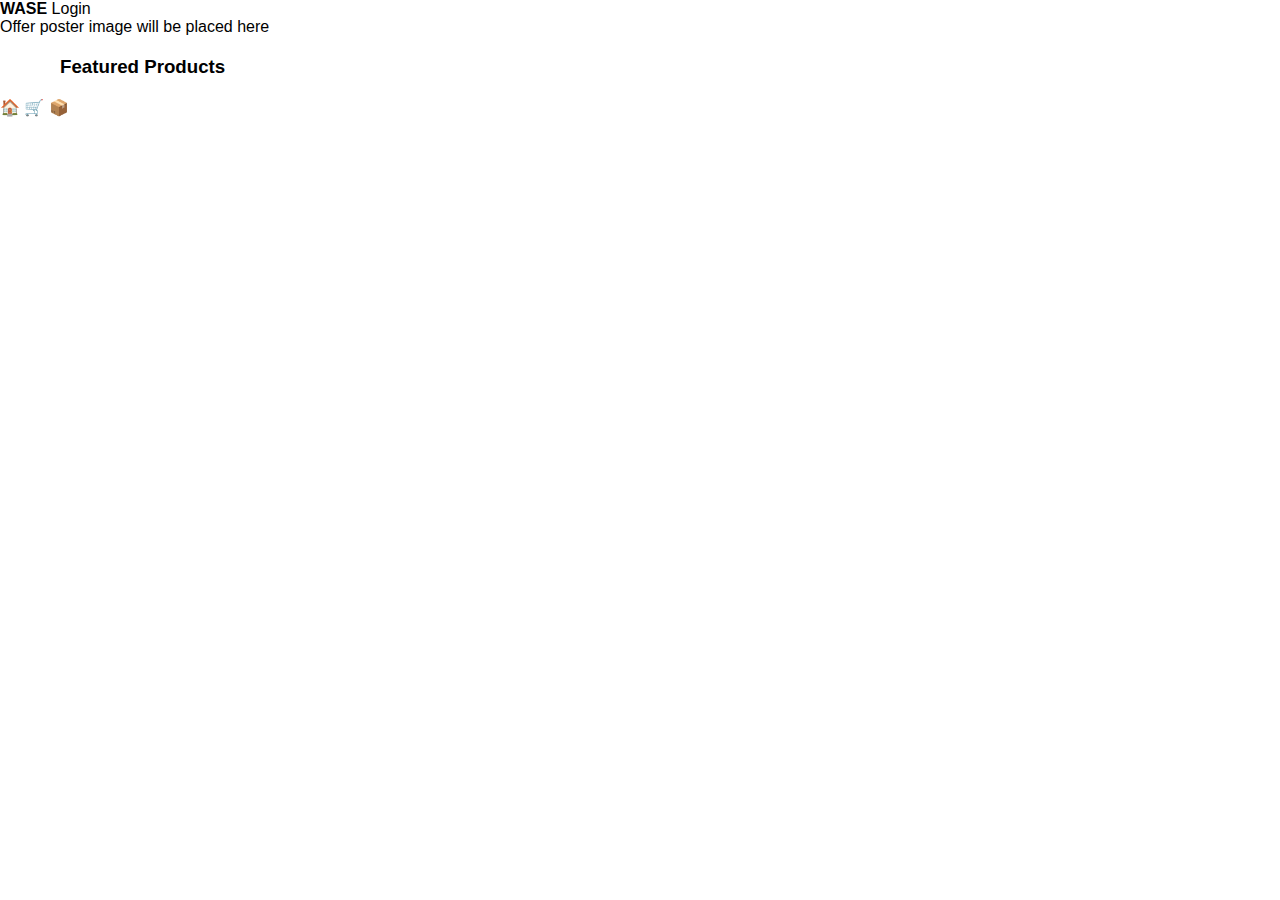
<file: index.html>
<!DOCTYPE html>
<html>
<head>
<title>WASE</title>
<link rel="stylesheet" href="assets/style.css">
</head>
<body>

<header>
  <b>WASE</b>
  <a href="login.html">Login</a>
</header>

<div class="poster">Offer poster image will be placed here</div>

<div class="container">
  <h3>Featured Products</h3>
  <div class="grid" id="list"></div>
</div>

<div class="bottom-nav">
  <a href="index.html">🏠</a>
  <a href="products.html">🛒</a>
  <a href="orders.html">📦</a>
</div>

<script src="assets/app.js"></script>
<script>loadProducts(document.getElementById("list"))</script>
</body>
</html>
</file>
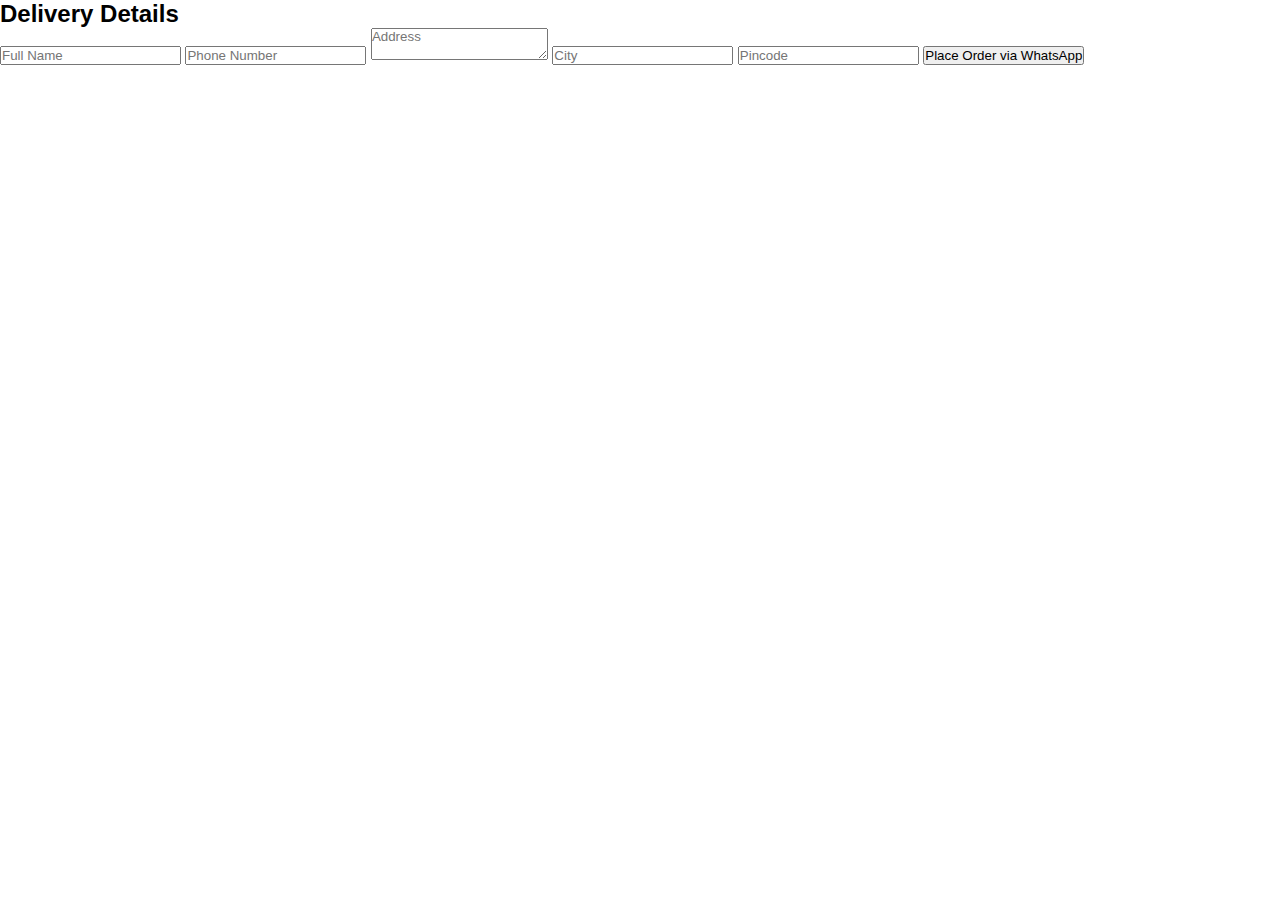
<file: cart.html>
<!DOCTYPE html>
<html>
<head>
  <title>Checkout</title>
  <link rel="stylesheet" href="assets/style.css">
</head>
<body>

<h2>Delivery Details</h2>

<input id="name" placeholder="Full Name">
<input id="phone" placeholder="Phone Number">
<textarea id="address" placeholder="Address"></textarea>
<input id="city" placeholder="City">
<input id="pincode" placeholder="Pincode">

<button onclick="placeOrder()">Place Order via WhatsApp</button>

<script src="assets/app.js"></script>
</body>
</html>
</file>
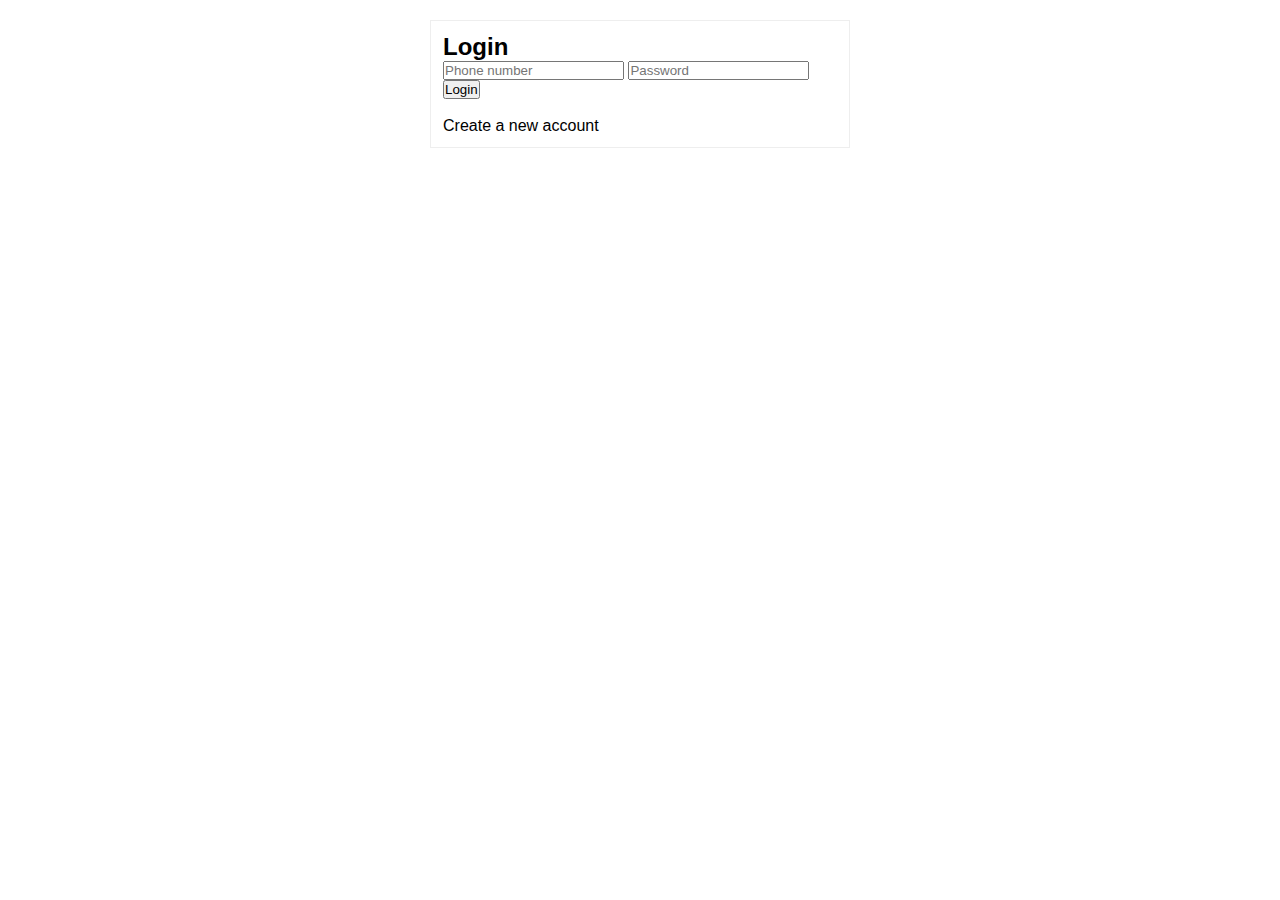
<file: login.html>
<!DOCTYPE html>
<html lang="en">
<head>
  <meta charset="UTF-8">
  <title>Login</title>
  <meta name="viewport" content="width=device-width, initial-scale=1">
  <link rel="stylesheet" href="assets/style.css">
</head>
<body>

<div class="container">
  <div class="card" style="max-width:420px;margin:auto">
    <h2>Login</h2>

    <form
      action="https://script.google.com/macros/s/AKfycbzuaL5BfyvFJVQ1AWCU7ZN8-LXehqbhjRhaItEtILJLwBC31K166aBP0W1mB2C_ngxe/exec"
      method="GET"
      target="_top"
    >
      <input type="hidden" name="action" value="login">

      <input name="phone" placeholder="Phone number" required>
      <input name="password" type="password" placeholder="Password" required>

      <button class="btn-primary" type="submit">Login</button>
    </form>

    <br>
    <a href="signup.html">Create a new account</a>
  </div>
</div>

</body>
</html>
</file>
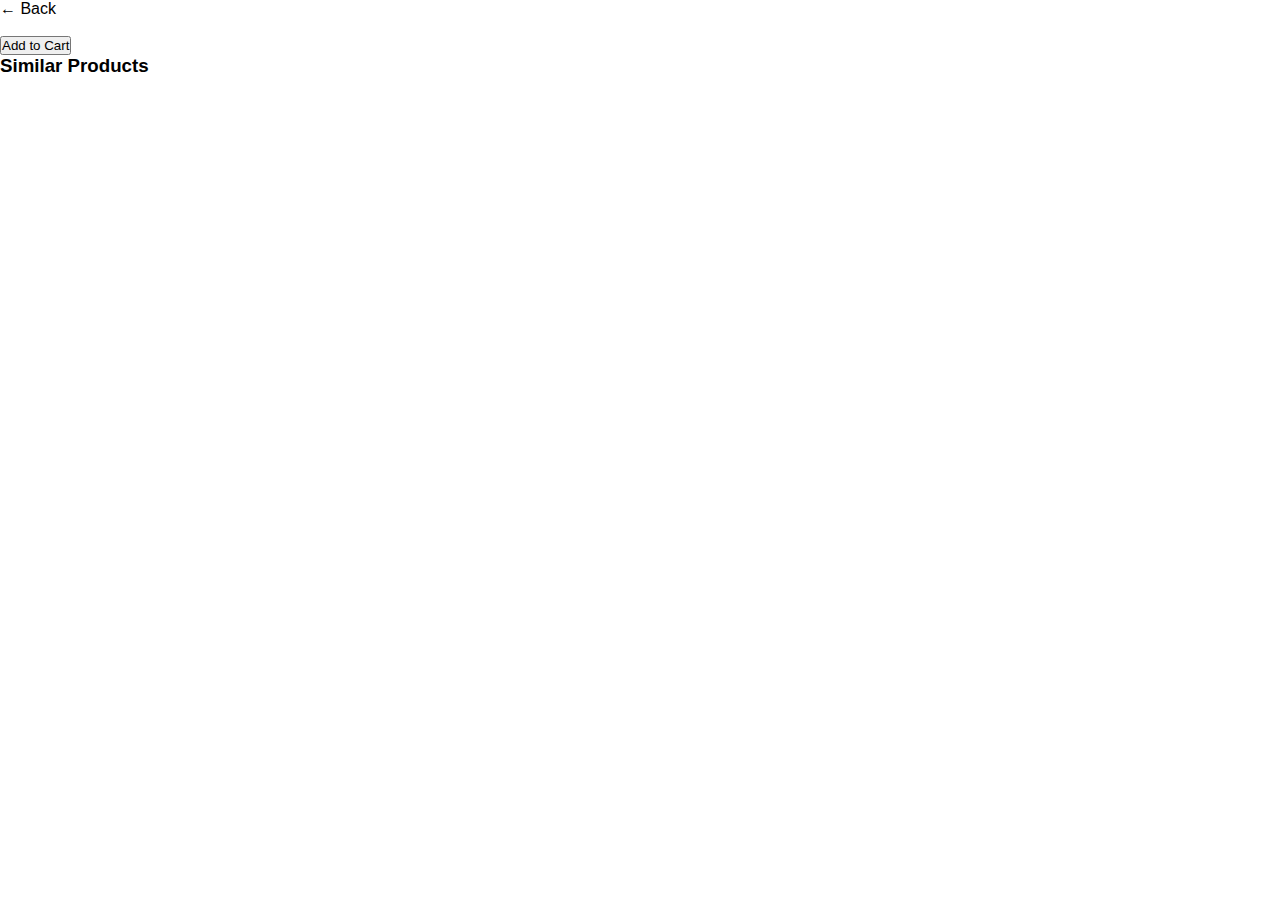
<file: product.html>
<!DOCTYPE html>
<html>
<head>
  <title>Product – WASE</title>
  <link rel="stylesheet" href="assets/style.css">
</head>
<body>

<header class="topbar">
  <a href="products.html">← Back</a>
</header>

<div class="product-page">
  <div class="gallery">
    <img id="mainImage">
    <div id="thumbs"></div>
  </div>

  <div class="details">
    <h1 id="name"></h1>
    <p class="price" id="price"></p>
    <p id="desc"></p>

    <button onclick="addToCart()">Add to Cart</button>
  </div>
</div>

<h3 class="similar-title">Similar Products</h3>
<section class="grid" id="similar"></section>

<script src="assets/app.js"></script>
<script>
loadProduct();
</script>

</body>
</html>
</file>
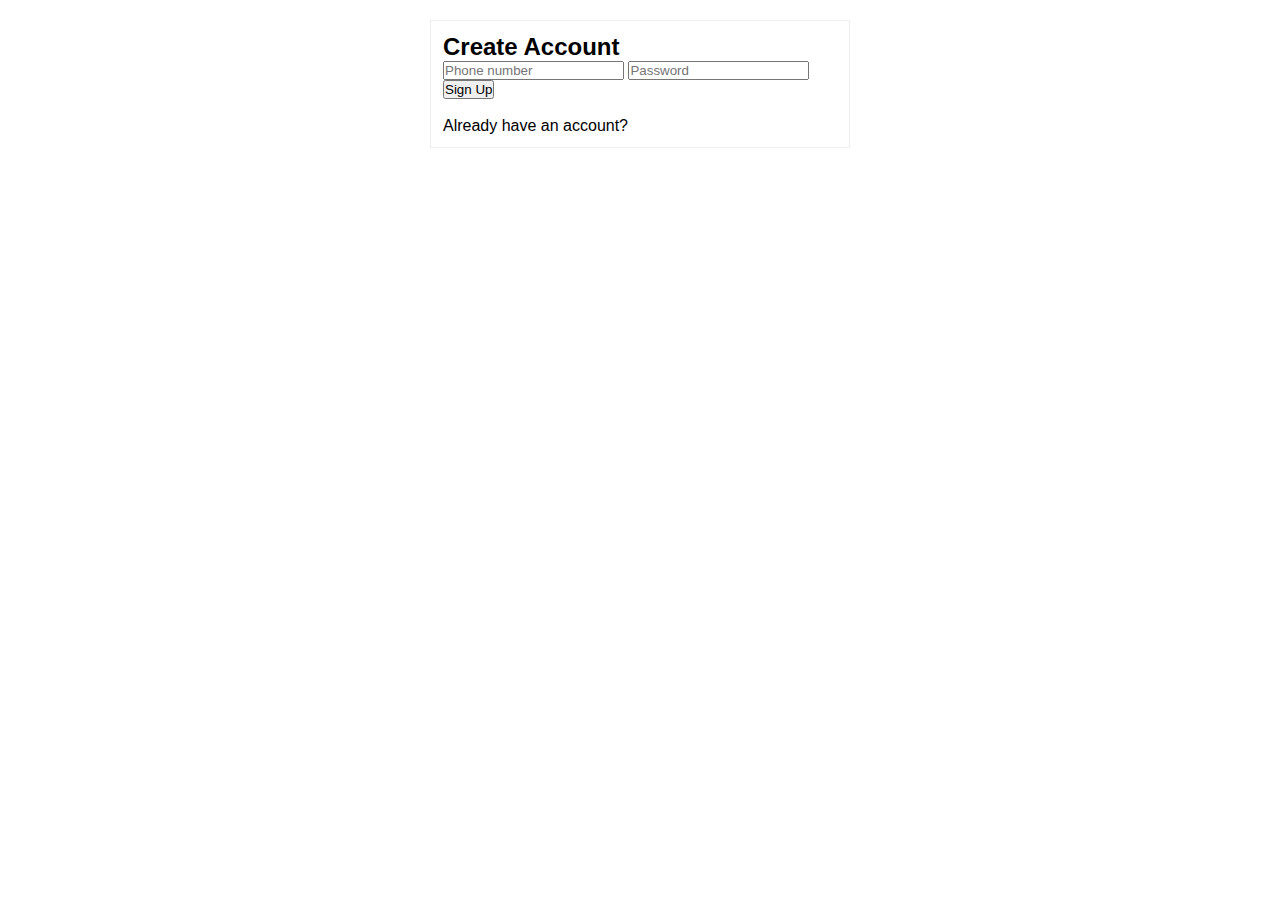
<file: signup.html>
<!DOCTYPE html>
<html lang="en">
<head>
  <meta charset="UTF-8">
  <title>Sign Up</title>
  <meta name="viewport" content="width=device-width, initial-scale=1">
  <link rel="stylesheet" href="assets/style.css">
</head>
<body>

<div class="container">
  <div class="card" style="max-width:420px;margin:auto">
    <h2>Create Account</h2>

    <form
      action="https://script.google.com/macros/s/AKfycbzuaL5BfyvFJVQ1AWCU7ZN8-LXehqbhjRhaItEtILJLwBC31K166aBP0W1mB2C_ngxe/exec"
      method="GET"
      target="_top"
    >
      <input type="hidden" name="action" value="signup">

      <input name="phone" placeholder="Phone number" required>
      <input name="password" type="password" placeholder="Password" required>

      <button class="btn-primary" type="submit">Sign Up</button>
    </form>

    <br>
    <a href="login.html">Already have an account?</a>
  </div>
</div>

</body>
</html>
</file>
<file: assets/style.css>
* {
  margin: 0;
  padding: 0;
  box-sizing: border-box;
  font-family: -apple-system, BlinkMacSystemFont, "Segoe UI", Roboto, Arial;
}

body {
  background: #fff;
  color: #000;
}

a {
  text-decoration: none;
  color: inherit;
}

.header {
  display: flex;
  justify-content: space-between;
  padding: 14px 20px;
  border-bottom: 1px solid #eee;
  position: sticky;
  top: 0;
  background: #fff;
  z-index: 10;
}

.header nav a {
  margin-left: 15px;
  font-weight: 500;
}

.container {
  max-width: 1200px;
  margin: auto;
  padding: 20px;
}

/* BUTTON */
.btn {
  background: #000;
  color: #fff;
  padding: 14px;
  border-radius: 4px;
  border: none;
  width: 100%;
  font-size: 16px;
  cursor: pointer;
}

/* PRODUCT GRID */
.products {
  display: grid;
  grid-template-columns: repeat(auto-fit, minmax(160px, 1fr));
  gap: 16px;
}

.card {
  border: 1px solid #eee;
  padding: 12px;
  transition: transform .2s;
}

.card:hover {
  transform: translateY(-4px);
}

.card img {
  width: 100%;
  height: 200px;
  object-fit: cover;
}

.card h3 {
  font-size: 15px;
  margin: 8px 0;
}

.card p {
  font-weight: bold;
}

/* MOBILE */
@media(max-width: 600px) {
  .card img {
    height: 160px;
  }
}
</file>
